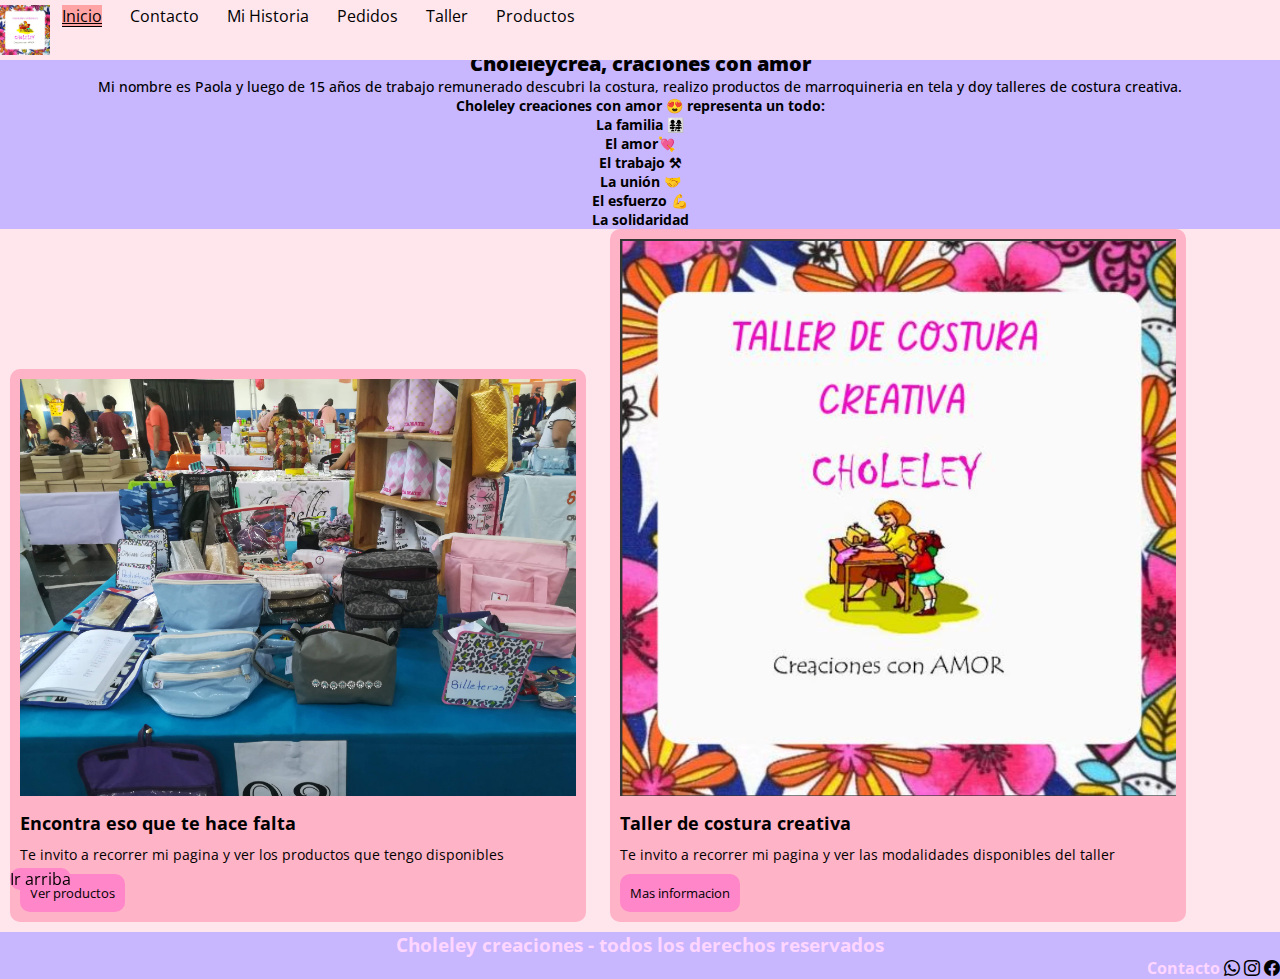
<file: index.html>
<!DOCTYPE html>
<html lang="es">
<head>
    <meta charset="UTF-8">
    <meta name="viewport" content="width=device-width, initial-scale=1.0">
    <title>Choleley</title>
    <!--CSS-->
    <link rel="shortcut icon" href="./Choleley/img/logo.jpg" type="image/x-icon">
    <link rel="stylesheet" href="./estilos/etilo.css">
    <link rel="stylesheet" href="https://cdn.jsdelivr.net/npm/bootstrap-icons@1.11.2/font/bootstrap-icons.min.css">
</head>

<body>
    <header>
        <img class="logo" src="./Choleley/img/logo.jpg" alt="logo">
        <nav class="Menu">
            <ul>
                <li class="menu__item active"> <a href="./index.html"> Inicio</a>
                </li>
                <li class="menu__item"> <a href="#contacto"> Contacto</a></li>
                <li class="menu__item"> <a href="./paginas/mihistoria.html"> Mi Historia</a></li>
                <li class="menu__item"> <a href="./paginas/pedidos.html"> Pedidos</a></li>
                <li class="menu__item"> <a href="./paginas/taller.html"> Taller</a></li>
    
                <li class="menu__item "> <a href="./paginas/productos.html"> Productos</a></li>
            </ul>
    </nav>
    </header>
     
    <main> 
    <div class="presentacion">
    
        <h1 class="presentacion__encabezado"> Choleleycrea, craciones con amor</h1>
            <p class="presentacion__texto"> Mi nombre es Paola y luego de 15 años de trabajo remunerado descubri la costura, realizo productos de marroquineria en tela y doy talleres de costura creativa.</p>
             <ul class="presentacion__descripcion">
                    <li>Choleley creaciones con amor 😍 representa un todo:</li>
                    <li> La familia 👨‍👩‍👧‍👧</li>
                    <li>El amor💘</li>
                    <li>El trabajo ⚒</li>
                    <li>La unión 🤝</li>
                    <li>El esfuerzo 💪</li> 
                    <li>La solidaridad</li>
                </ul>
    </div>
       
    <div class="invitacion">
        <a href="./paginas/productos.html" target="_blank"> <img class="invitacion__imagen" src="./Choleley/img/productos/productos.jpg" alt="stan con productos"> </a>
        <h3 class="invitacion__titulo"> Encontra eso que te hace falta </h3>
        <p class="invitacion__parrafo"> Te invito a recorrer mi pagina y ver los productos que tengo disponibles</p>
        <button class="invitacion__boton" href="./paginas/productos.html"> Ver productos </button>
    </div>

    <div class="invitacion">
        <a href="./paginas/taller.html" target="_blank"> <img class="invitacion__imagen" src="./Choleley/img/taller.png" alt="flayer del taller"> </a>
        <h3 class="invitacion__titulo"> Taller de costura creativa </h3>
        <p class="invitacion__parrafo"> Te invito a recorrer mi pagina y ver las modalidades disponibles del taller</p>
        <button class="invitacion__boton"> Mas informacion</button>
    </div>
</main>
 
    <a class="irArriba" href="#">Ir arriba</a>

    <footer id="contacto"> 
        <h3> Choleley creaciones - todos los derechos reservados</h3>
        <div class="contacto">
        <h4 class="contacto__encabezado"> Contacto</h4>
            <a class="contacto__logo" href="https://wa.me/c/5492996280373" target="_blank"><i class="bi bi-whatsapp"></i></a> 
            <a class="contacto__logo" href="https://instagram.com/choleleycrea?igshid=bDhycm80cGwyaHh5"target="_blank" > <i class="bi bi-instagram"></i></a>
            <a class="contacto__logo" href="https://www.facebook.com/Choleleycrea?mibextid=9R9pXO" target="_blank" > <i class="bi bi-facebook"></i> </a>
        </div>
    </footer>
</body>
</html>
</file>
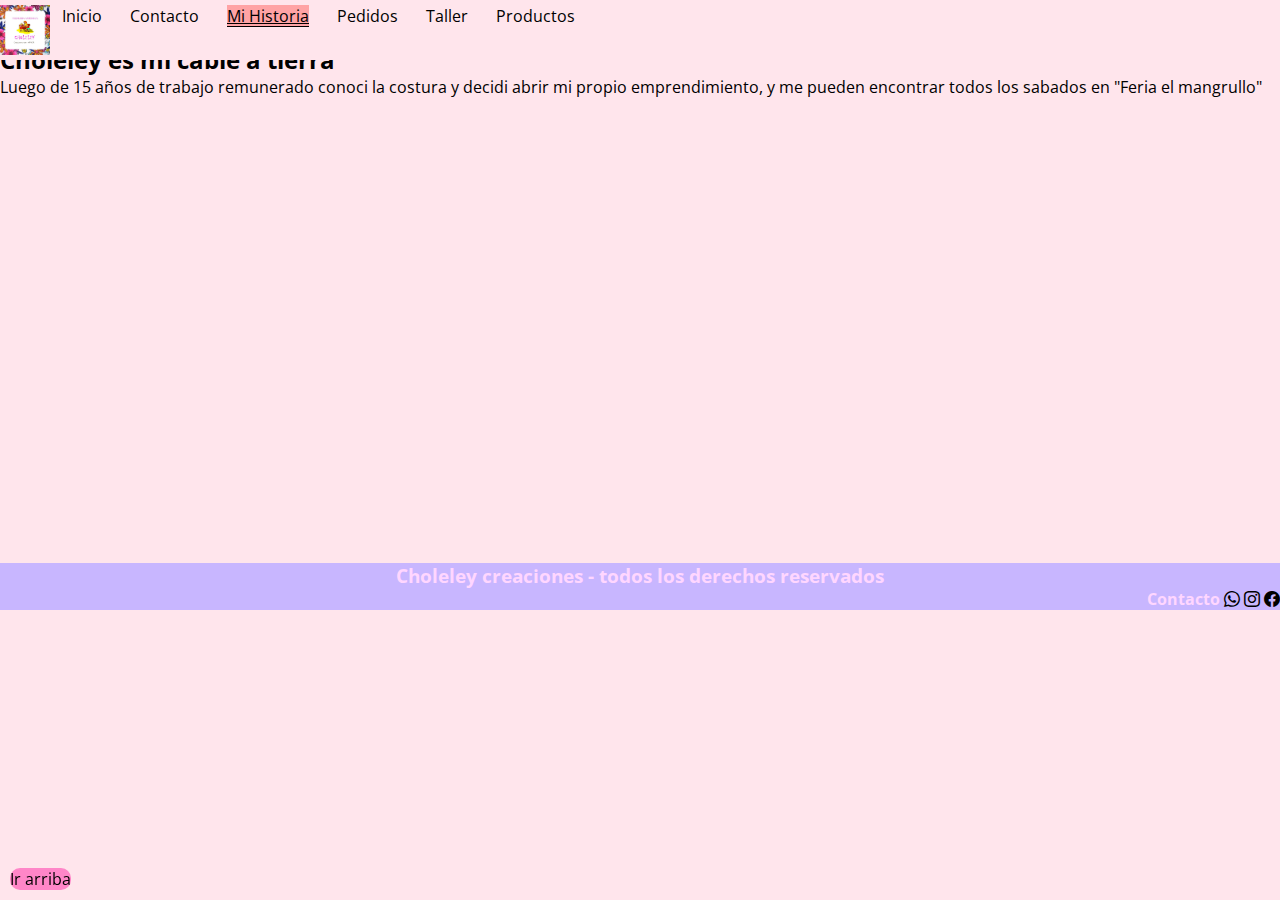
<file: paginas/mihistoria.html>
<!DOCTYPE html>
<html lang="es">
<head>
    <meta charset="UTF-8">
    <meta name="viewport" content="width=device-width, initial-scale=1.0">
    <title>Choleley</title>
    <!--CSS-->
    <link rel="shortcut icon" href="../Choleley/img/logo.jpg" type="image/x-icon">
    <link rel="stylesheet" href="../estilos/etilo.css">
    <link rel="stylesheet" href="https://cdn.jsdelivr.net/npm/bootstrap-icons@1.11.2/font/bootstrap-icons.min.css">
</head>

<body>
    <header>
        <img class="logo" src="../Choleley/img/logo.jpg" alt="logo">
        <nav class="menu">
            <ul>
                <li class="menu__item "> <a href="../index.html"> Inicio</a></li>
                <li class="menu__item"> <a href="#contacto"> Contacto</a></li>
                <li class="menu__item active"> <a href="./mihistoria.html"> Mi Historia</a></li>
                <li class="menu__item"> <a href="./pedidos.html"> Pedidos</a></li>
                <li class="menu__item"> <a href="./taller.html"> Taller</a></li>
                <li class="menu__item"> <a href="./productos.html"> Productos</a></li>
            </ul>
    </nav>
       
    </header>
    <main>
        <h1> Choleley creaciones con amor</h1>
        <h2> Choleley es mi cable a tierra </h2>
        <p> Luego de 15 años de trabajo remunerado conoci la costura y decidi abrir mi propio emprendimiento, y me pueden encontrar todos los sabados en "Feria el mangrullo"</p>
        
        <iframe src="https://www.google.com/maps/embed?pb=!1m14!1m12!1m3!1d10432.359314724677!2d-68.3570123660777!3d-38.979737129571745!2m3!1f0!2f0!3f0!3m2!1i1024!2i768!4f13.1!5e0!3m2!1ses!2sar!4v1701111792801!5m2!1ses!2sar" width="600" height="450" style="border:0;" allowfullscreen="" loading="lazy" referrerpolicy="no-referrer-when-downgrade"></iframe>
    </main>
    <a class="irArriba" href="#">Ir arriba</a>

    <footer id="contacto"> 
        <h3> Choleley creaciones - todos los derechos reservados</h3>
        <div class="contacto">
        <h4 class="contacto__encabezado"> Contacto</h4>
            <a class="contacto__logo" href="https://wa.me/c/5492996280373" target="_blank"><i class="bi bi-whatsapp"></i></a> 
            <a class="contacto__logo" href="https://instagram.com/choleleycrea?igshid=bDhycm80cGwyaHh5"target="_blank" > <i class="bi bi-instagram"></i></a>
            <a class="contacto__logo" href="https://www.facebook.com/Choleleycrea?mibextid=9R9pXO" target="_blank" > <i class="bi bi-facebook"></i> </a>
        </div>
    </footer>
</body>
</html>
</file>
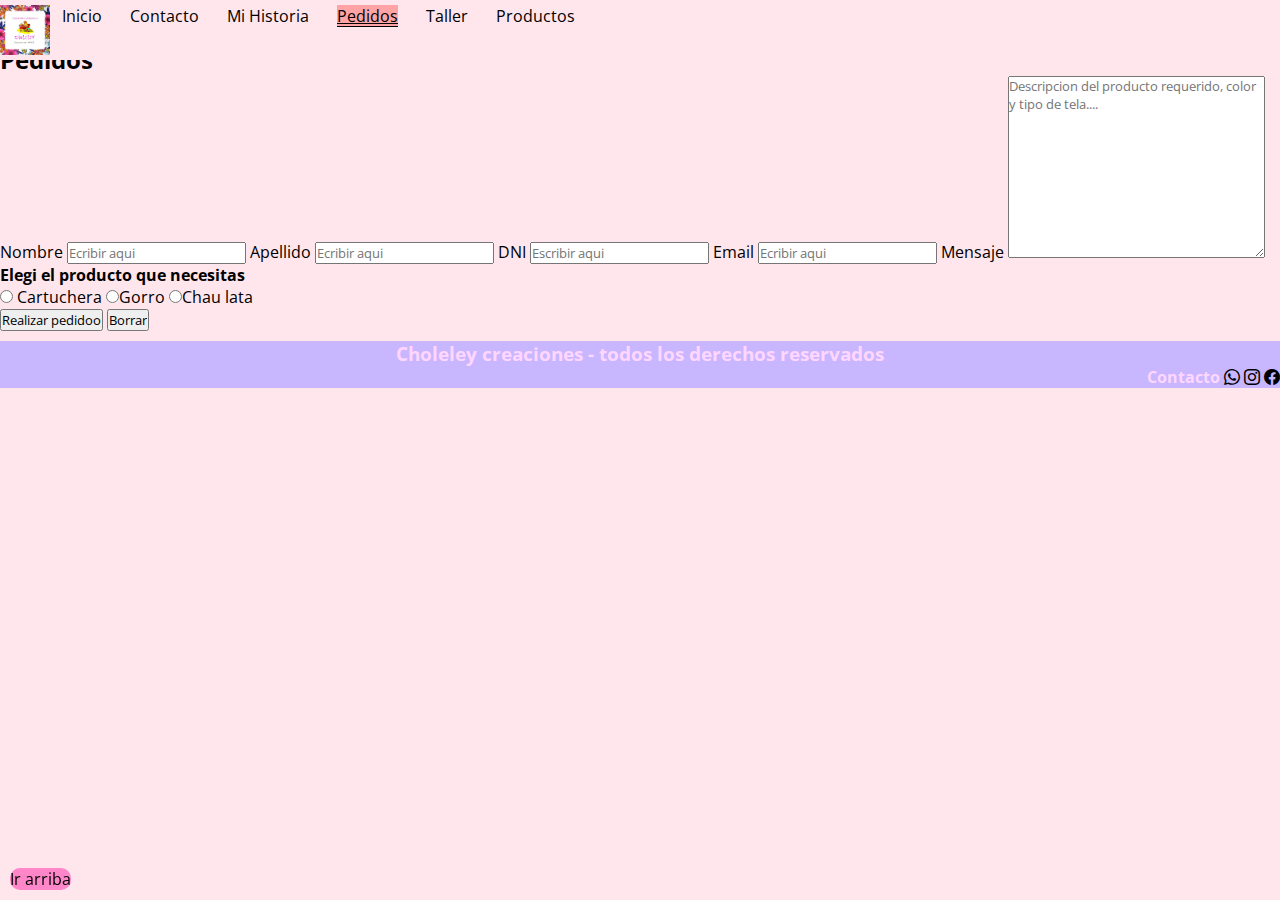
<file: paginas/pedidos.html>
<!DOCTYPE html>
<html lang="es">
<head>
    <meta charset="UTF-8">
    <meta name="viewport" content="width=device-width, initial-scale=1.0">
    <title>Choleley</title>
    <!--CSS-->
    <link rel="stylesheet" href="../estilos/etilo.css">
    <link rel="shortcut icon" href="../Choleley/img/logo.jpg" type="image/x-icon">
    <link rel="stylesheet" href="https://cdn.jsdelivr.net/npm/bootstrap-icons@1.11.2/font/bootstrap-icons.min.css">
</head>
<body>
    <header>
        <img class="logo" src="../Choleley/img/logo.jpg" alt="logo">
        <nav class="menu">
            <ul>
                <li class="menu__item "> <a href="../index.html"> Inicio</a></li>
                <li class="menu__item "> <a href="#contacto"> Contacto</a></li>
                <li class="menu__item"> <a href="./mihistoria.html"> Mi Historia</a></li>
                <li class="menu__item active"> <a href="./pedidos.html"> Pedidos</a></li>
                <li class="menu__item"> <a href="./taller.html"> Taller</a></li>
                <li class="menu__item"> <a href="./productos.html"> Productos</a></li>
            </ul>
    </nav>
    </header>
    <main>
        <h1> Choleley creaciones con amor</h1>
        <h2> Pedidos</h2>
<section class="form">
    <form id="formulario">
        <label for="Nombre"> 
            Nombre
            <input type="text" id="Nombre" required placeholder="Ecribir aqui">
        </label>
        
        <label for="Apellido"> 
            Apellido
            <input type="text" id="Apellido" required placeholder="Ecribir aqui">
        </label>
        
        <label for="DNI"> 
            DNI
            <input type="number" id="DNI" required placeholder="Escribir aqui">
        </label>   

        <label for="Email"> 
            Email
            <input type="email" id="Email" required placeholder="Ecribir aqui">
        </label>  
        
        <label for="mensaje"> 
            Mensaje
            <textarea class="textarea" id="Mensaje" cols="30" rows="10" placeholder="Descripcion del producto requerido, color y tipo de tela...."></textarea>
        </label>
        </form>

    <h4> <p> Elegi el producto que necesitas </p></h4>
    <div class="seleccion">
        <label for="1"> 
            <input type="radio" name="productos" id="1"> Cartuchera
        </label>

        <label for="1"> 
            <input type="radio" name="productos" id="2">Gorro
        </label> 

        <label for="1"> 
            <input type="radio" name="productos" id="2">Chau lata
        </label>
    </div>
   
    <form>
        <input type="submit" value="Realizar pedidoo"/>

        <input type="reset" value="Borrar"/>
    </form>
</section>
        
    </main>
    <a class="irArriba" href="#">Ir arriba</a>

    <footer id="#contacto"> 
        <h3> Choleley creaciones - todos los derechos reservados</h3>
        <div class="contacto">
        <h4 class="contacto__encabezado"> Contacto</h4>
            <a class="contacto__logo" href="https://wa.me/c/5492996280373" target="_blank"><i class="bi bi-whatsapp"></i></a> 
            <a class="contacto__logo" href="https://instagram.com/choleleycrea?igshid=bDhycm80cGwyaHh5"target="_blank" > <i class="bi bi-instagram"></i></a>
            <a class="contacto__logo" href="https://www.facebook.com/Choleleycrea?mibextid=9R9pXO" target="_blank" > <i class="bi bi-facebook"></i> </a>
        </div>
    </footer>
</body>
</html>
</file>
<file: estilos/etilo.css>
@import url('https://fonts.googleapis.com/css2?family=Open+Sans:ital,wght@0,300;0,400;0,500;0,600;0,700;0,800;1,300;1,400;1,500;1,600;1,700;1,800&family=Roboto+Slab:wght@100;200;300;400;500;600;700;800;900&display=swap');

*{ 
    margin: 0;
    padding: 0;
    box-sizing: border-box;
    font-family: 'Open Sans', sans-serif;
    list-style-type: none;
}
body{
    background-color:  rgb(255, 229, 236);
}
/*abre menu*/
header{
    display: flex;
    position: fixed;
    width: 100%;
    background-color: rgb(255, 229, 236);
    padding-block: 5px;
   
}
.menu {
    
   
}
.menu__item {
    display: inline-block;
    margin-inline: 12px;   
}
.menu__item a {
    color: black;
    text-decoration: none;
}
.menu__item.active a, 
.menu__item a:hover {
    text-decoration: underline double;
    background-color: rgb(255, 163, 165);
}
.logo{
    width: 50px;
}


/*Cierra menu*/

/*ABRE INDEX*/
/*Abre presentacion*/
.presentacion{
    text-align: center;
    background-color:   rgb(200, 182, 255) ;
    padding-top: 50px;   
}
.presentacion__imagenLogo{
  
    border-radius: 10px;
}

.presentacion__encabezado{
    font-size: 20px;
    font-weight: 900;
}

.presentacion__texto{
    font-size: 14px;
    font-weight: 500;
}

.presentacion__descripcion{
    font-size: 14px;
    font-weight: 700;
}

/*Cierra presentacion*/
/*Abre invitacion*/

.invitacion{
    width: 45%;
    background-color: rgb(255, 179, 198);
    padding: 10px;
    border-radius: 10px;
    display: inline-block;
    margin-inline: 10px;
}

.invitacion__imagen{
    width: 100%;
}

.invitacion__titulo{
    font-size: 18px;

}
.invitacion__parrafo{
    font-size: 14px;
}
.invitacion__boton{
    background-color: rgba(255, 134, 200, 1);
    border: none;
    padding: 10px;
    border-radius: 10px;
}
.invitacion__imagen,
.invitacion__titulo,
.invitacion__parrafo{
   margin-bottom: 10px;

}


/*Cierra invitacion*/
/**/
.irArriba{
    position: fixed;
    bottom: 10px;
    left: 10px;
    background-color: rgba(255, 134, 200, 1);
    border-radius: 10px;
    color: black;
    text-decoration: none;
}

/**/
/*CIERRA INDEX*/
/*abre footer*/
footer{
        display: inline-block;
        margin-top: 10px;
        background-color: rgb(200, 182, 255) ;
        color: rgb(255, 214, 255);
        width: 100%;
        text-align: center;
}
.contacto{
    text-align: right;
}
.contacto__encabezado {
    display: inline-block;
}
.contacto__logo{
    color: black;
    text-decoration: none;
}
/*cierra footer*/
</file>
